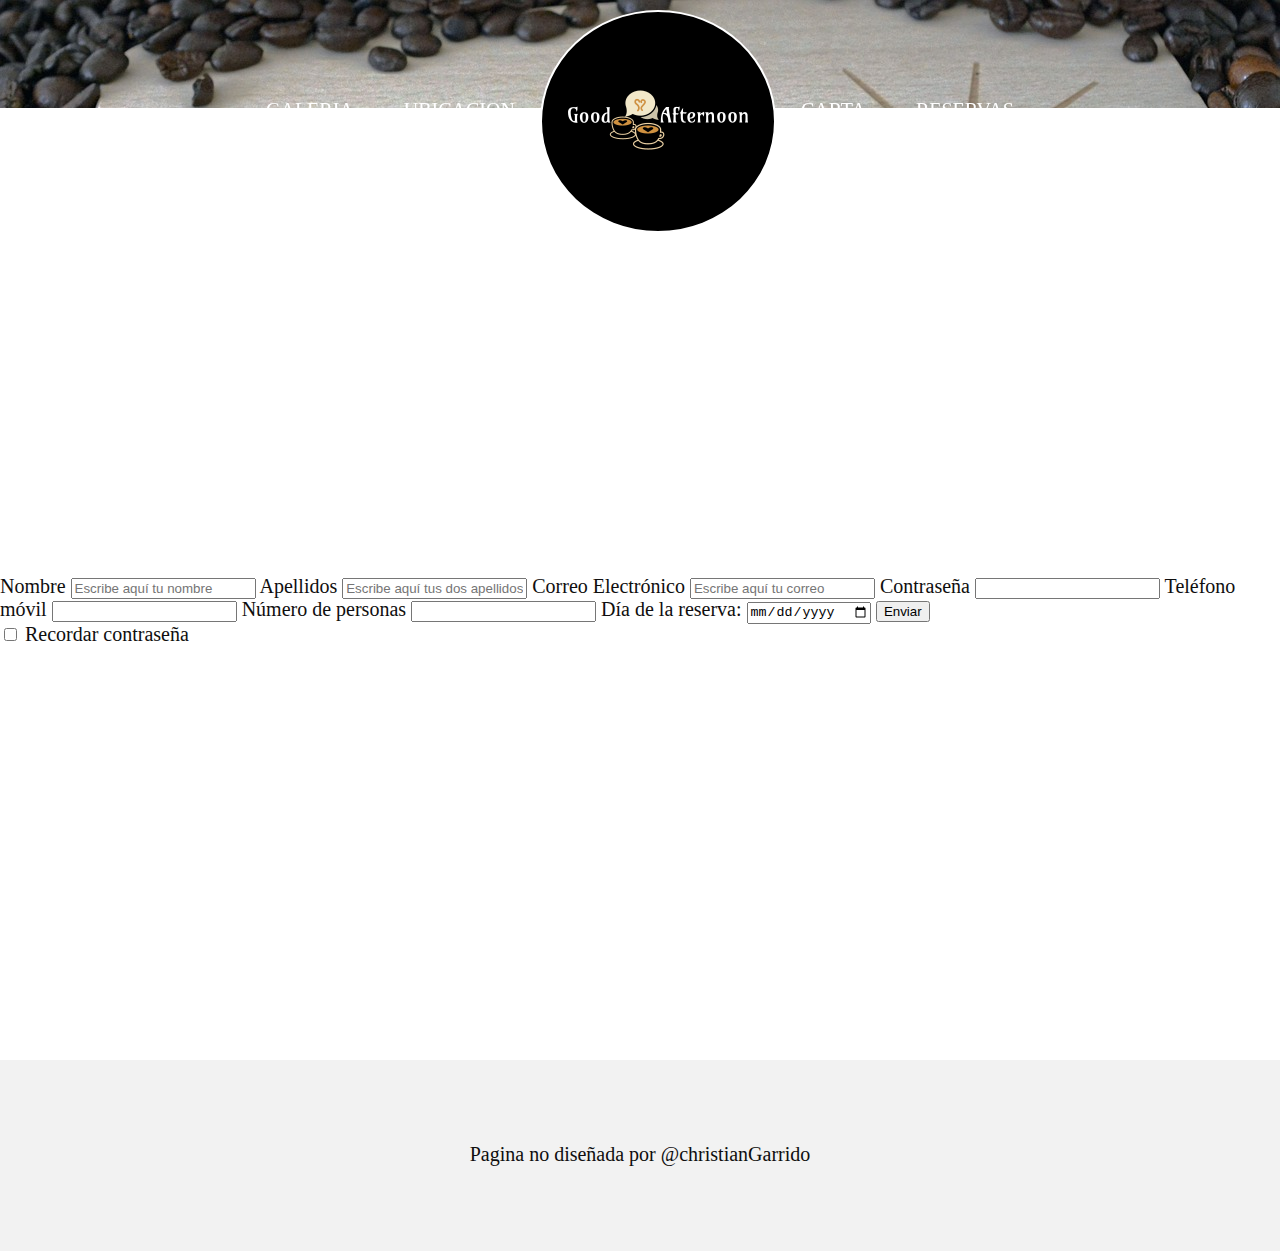
<file: reservas.html>
<!DOCTYPE html>
<html lang="en">
<head>
    <meta charset="UTF-8">
    <meta name="viewport" content="width=device-width, initial-scale=1.0">
    <title>Carta</title>
    <link href="../css/Carta.css" rel="stylesheet">
    <link rel="shortcut icon" href="../img/GOOD-AFTERNOON.png">
    
</head>
<body>

    <header class="header">
        <div class="container logo-nav-container">
        
            <nav class="navigation">
                <ul>
                    <li><a href="#">galeria</a></li>
                    <li><a href="../index/">ubicacion</a></li>
                    <a href="#" class="logo"><img src="../img/Logo 2.png"></a>
                    <li><a href="../index/galeria.html">Carta</a></li>
                    <li><a href="../index/reservas.html">reservas</a></li>
                </ul>
            </nav>
        </div>
    </header>
    <main class="main">
       
        <section>
            <form method="" action="">
                <label>Nombre</label>
                <input type="text" name="nombre" placeholder="Escribe aquí tu nombre" required autofucs>
                <label>Apellidos</label>
                <input type="text" name="apellidos" placeholder="Escribe aquí tus dos apellidos" required autofucs>
                <label>Correo Electrónico</label>
                <input type="text" name="correo" placeholder="Escribe aquí tu correo" required>
                <label>Contraseña</label>
                <input type="password" name="contrasenya" required>
                <label>Teléfono móvil</label>
                <input type="number" name="telefono" required>
                <label>Número de personas</label>
                <input type="number" name="numeropersonas" minlength="0" required>
                <label>Día de la reserva: </label>
                <input type="date" name="calendario" required>
                <input type="submit" value="Enviar" class="boton">
                <div>
                <input type="checkbox" name="recordar">
                <label>Recordar contraseña</label> 
                </div>
            </form>
        </section>

        
        
    </main>

    <footer class="footer">
        <div class="container">
            <p>Pagina no diseñada por @christianGarrido</p>
        </div>
        
    </footer>
    
</body>
</html>
</file>
<file: css/Carta.css>
body {
    font-family: Georgia, 'Times New Roman', Times, serif;
    color: rgb(15, 14, 14);
    font-size: 20px;
    line-height: 20px;
    margin: 0;
}

h1 {
    font-size: 29px;
    line-height: 20px;
}

p{
    margin-bottom: 23px;
}

.container{
    width: 95%;
    
    margin: 0 auto;
}

.header{
    background: #3a372c;
    color: white;
    background-image: url(../img/Posible\ imagen\ header.jpg);

    position:fixed;
    left: 0;
    top: 0;
    width: 100%;
    height: 12%;
    margin-top: 0px;
    

    
}

.header a{
    color: white;
    text-decoration: none;
}

.header a{
    color: white;
    text-decoration: none;
    text-transform: uppercase;  
}

.logo-nav-container{
    display: flex;
    justify-content: center;
    align-items: center;
}
.logo{
    background-color: black;
    border-radius: 50%;
    border: solid 2px;
    margin-top: 10px;
    
    
}

.navigation ul{
    margin: 0%;
    padding: 0%;
    list-style: none;
    display: flex;
    justify-content: center;
    width: 100%;
    height: 100%;

} 

.navigation ul li{
    display: inline-block;
    text-align: center;
    margin-top: 60px;
}

.navigation ul li a{
    display: block;
    padding: 40px 10px;
    margin-left: 15px;
    margin-right: 15px;
}



a {
    text-decoration: none;
    background-image: linear-gradient(currentColor, currentColor);
    background-position: 10% 70%;
    background-repeat: no-repeat;
    background-size: 0% 1px;
    transition: background-size .3s;
    color: aliceblue;
}

a:hover, a:focus {
    background-size: 100% 2px;
}

.logo{
    display: block;
    padding: 8px 16px;
    transition: all 0.4s linear;

}

.logo:hover {
    background: rgba(204, 204, 204, 0.466);
    border-radius: 50%;

    
    
} 

.footer{
    background: #f2f2f2;
    padding: 64px;
    text-align: center;
    


}

.main{
    padding-top: 160px;
    width: 100%;
    max-width: 100%;
    display:flex;
    height: 900px;
    align-items: center;
    justify-content: center;
    
}
     
.enlace a {
    text-decoration: none;
    background-image: linear-gradient(currentColor, currentColor);
    background-position:bottom;
    background-repeat: no-repeat;
    background-size: 0% 1px;
    transition: background-size .3s;
    color: aliceblue;
}

.enlace a:hover, a:focus {
    background-size: 100% 2px;
    background-position: bottom;
}

/*----------------------------------------------*/
</file>
